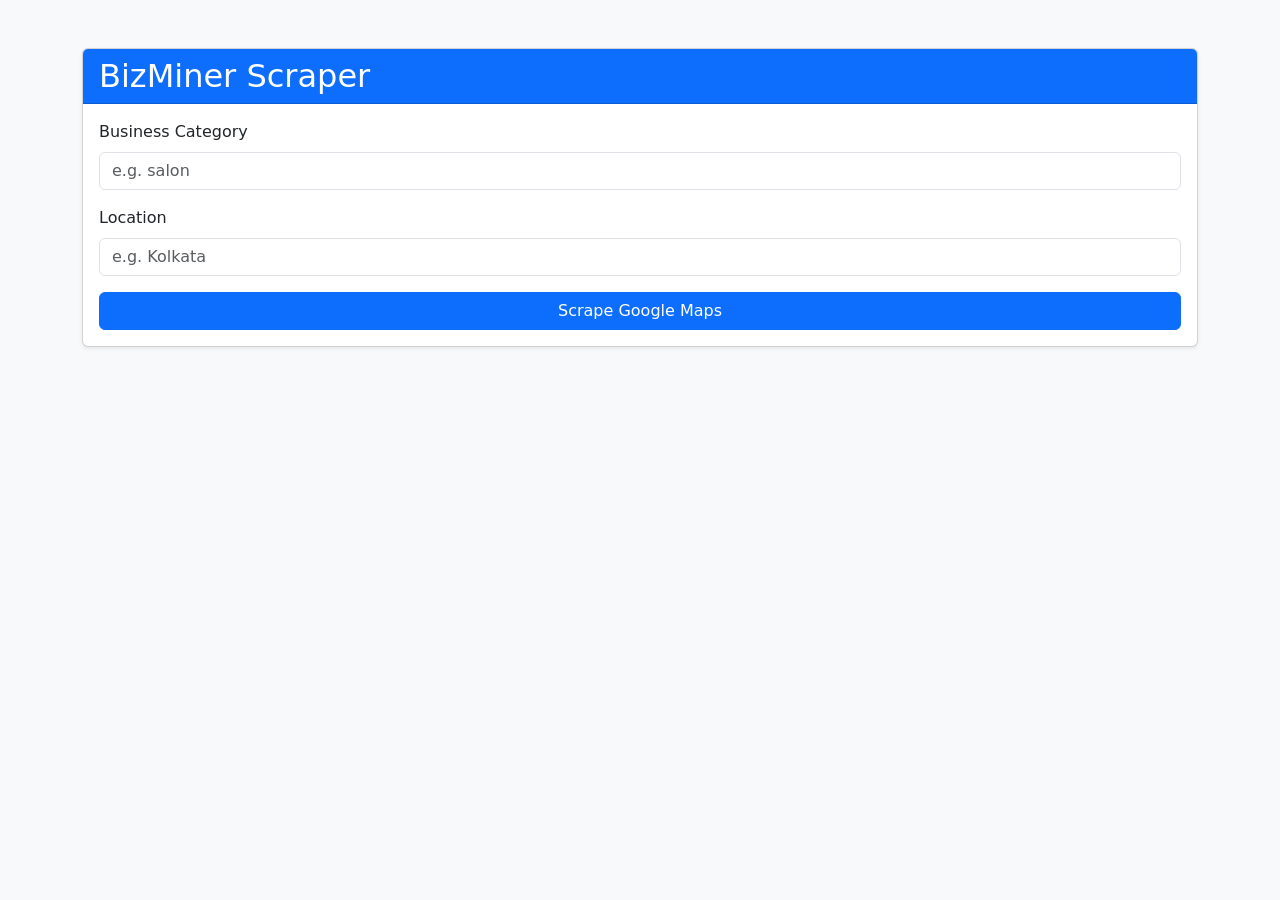
<file: templates/index.html>
<!DOCTYPE html>
<html lang="en">
<head>
    <meta charset="UTF-8">
    <title>BizMiner - Business Scraper</title>
    <link href="https://cdn.jsdelivr.net/npm/bootstrap@5.3.3/dist/css/bootstrap.min.css" rel="stylesheet">
    <style>
        #loading {
            z-index: 9999;
        }

        #loading-text {
            font-size: 1.2rem;
            font-weight: 500;
        }
    </style>
</head>
<body class="bg-light">
    <div class="container mt-5">
        <div class="card shadow-sm">
            <div class="card-header bg-primary text-white">
                <h2 class="mb-0">BizMiner Scraper</h2>
            </div>
            <div class="card-body">
                <form method="post" action="/">
                    <div class="mb-3">
                        <label class="form-label">Business Category</label>
                        <input type="text" class="form-control" name="category" placeholder="e.g. salon" required>
                    </div>
                    <div class="mb-3">
                        <label class="form-label">Location</label>
                        <input type="text" class="form-control" name="location" placeholder="e.g. Kolkata" required>
                    </div>
                    <button type="submit" class="btn btn-primary w-100">Scrape Google Maps</button>
                </form>
            </div>
        </div>
    </div>

    <!-- Loading Overlay -->
    <div id="loading" class="d-none position-fixed top-0 start-0 w-100 h-100 bg-white bg-opacity-75 d-flex flex-column justify-content-center align-items-center">
        <div class="spinner-border text-primary" role="status" style="width: 4rem; height: 4rem;"></div>
        <p class="mt-3 text-primary" id="loading-text">Scraping businesses from Google Maps</p>
    </div>

    <script>
        document.querySelector("form").addEventListener("submit", function () {
            document.getElementById("loading").classList.remove("d-none");

            // Animate ellipsis in loading text
            let text = document.getElementById("loading-text");
            let baseText = "Scraping businesses from Google Maps";
            let dots = 0;
            setInterval(() => {
                dots = (dots + 1) % 4;
                text.textContent = baseText + ".".repeat(dots);
            }, 500);
        });
    </script>
</body>
</html>
</file>
